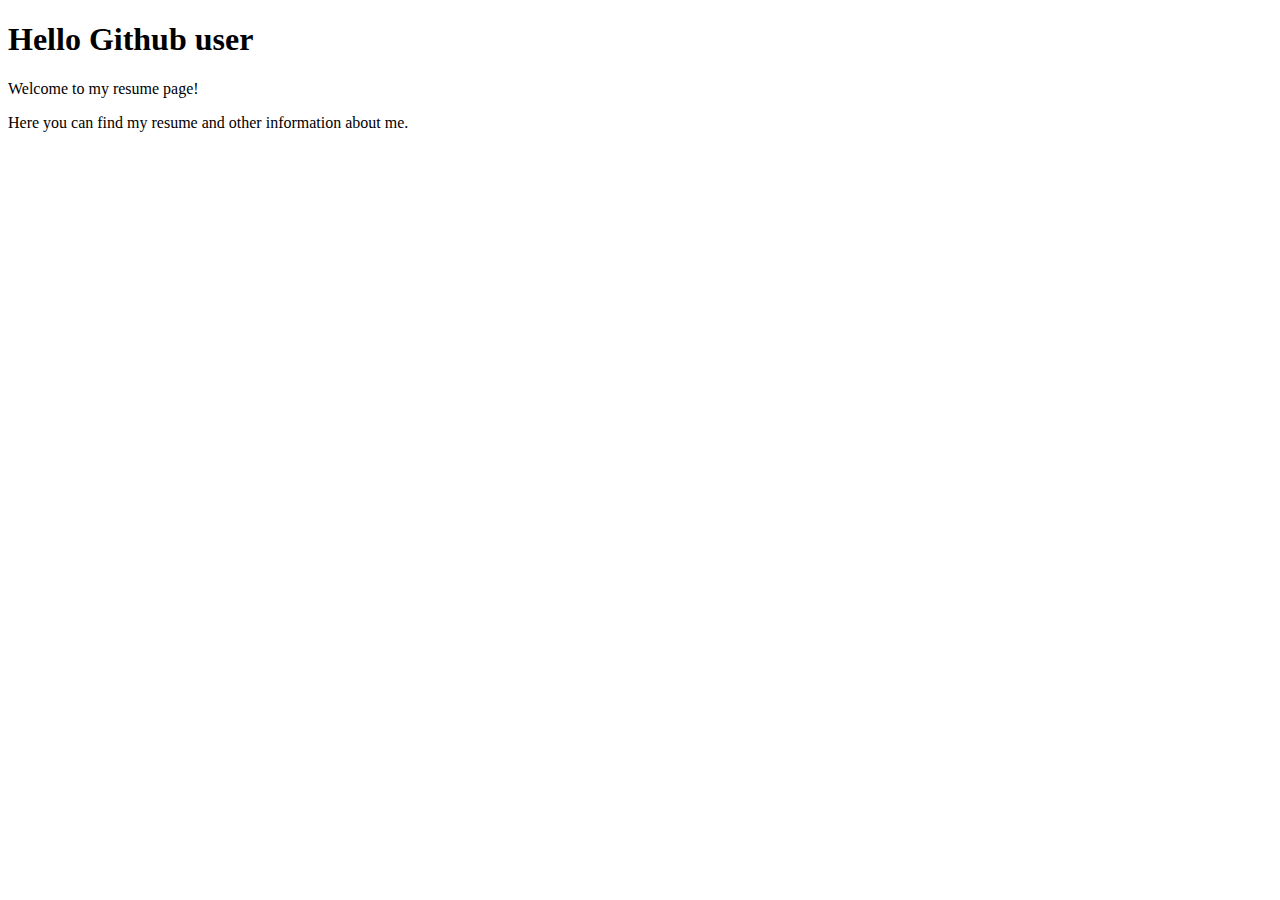
<file: home.html>
<!DOCTYPE html>
<html lang="en">
<head>
    <meta charset="UTF-8">
    <meta name="viewport" content="width=device-width, initial-scale=1.0">
    <title>Document</title>
</head>
<body>
    <h1>Hello Github user</h1>
    <p>Welcome to my resume page!</p>
    <p>Here you can find my resume and other information about me.</p>
</body>
</html>
</file>
